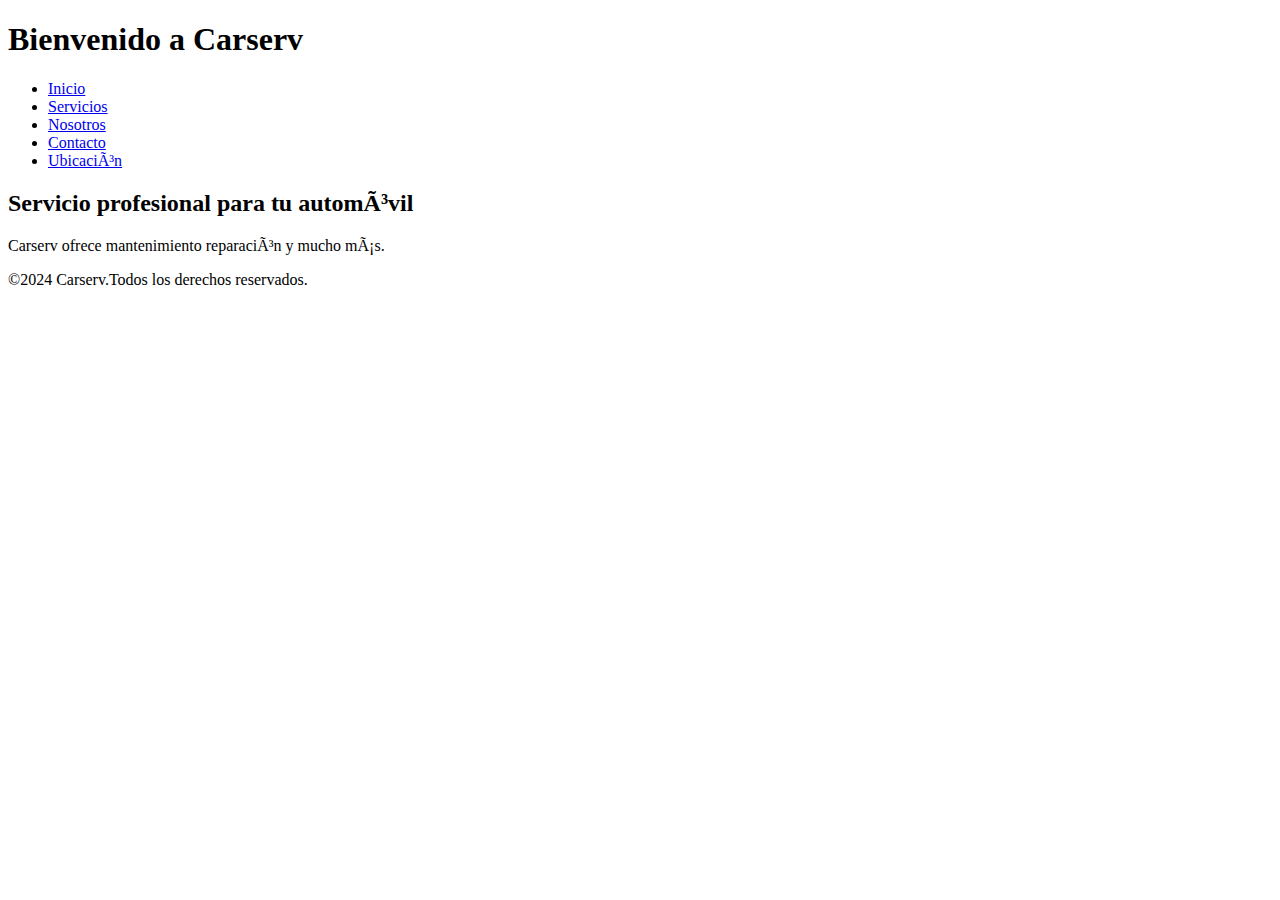
<file: servicios/templates/servicios/Index.html>
<!DOCTYPE html>
<htmal lang="es">
    <head>
        <meta charset="UFT-8">
        <meta name="viewport"
    content="width=device-width, initial-scale=1.0">
    <title>Inicio-Carserv</title> 
    </head>
    <body>
        <header>
            <h1>Bienvenido a Carserv</h1>
            <nav>   
             <ul>
              <li><a href="index.html">Inicio</a></li>
              <li><a href="index.html">Servicios</a></li>
              <li><a href="index.html">Nosotros</a></li>
              <li><a href="index.html">Contacto</a></li>
              <li><a href="index.html">Ubicación</a></li>
             </ul>
            </nav>
        </head>
        <main>
            <section>
                <h2>Servicio profesional para tu automóvil</h2>
                <p>Carserv ofrece mantenimiento reparación y mucho más.</p>
            </section>
        </main>
        <footer>
            <p>&copy;2024 Carserv.Todos los derechos reservados.</p>
        </footer>
    </body>
    </html>
</file>
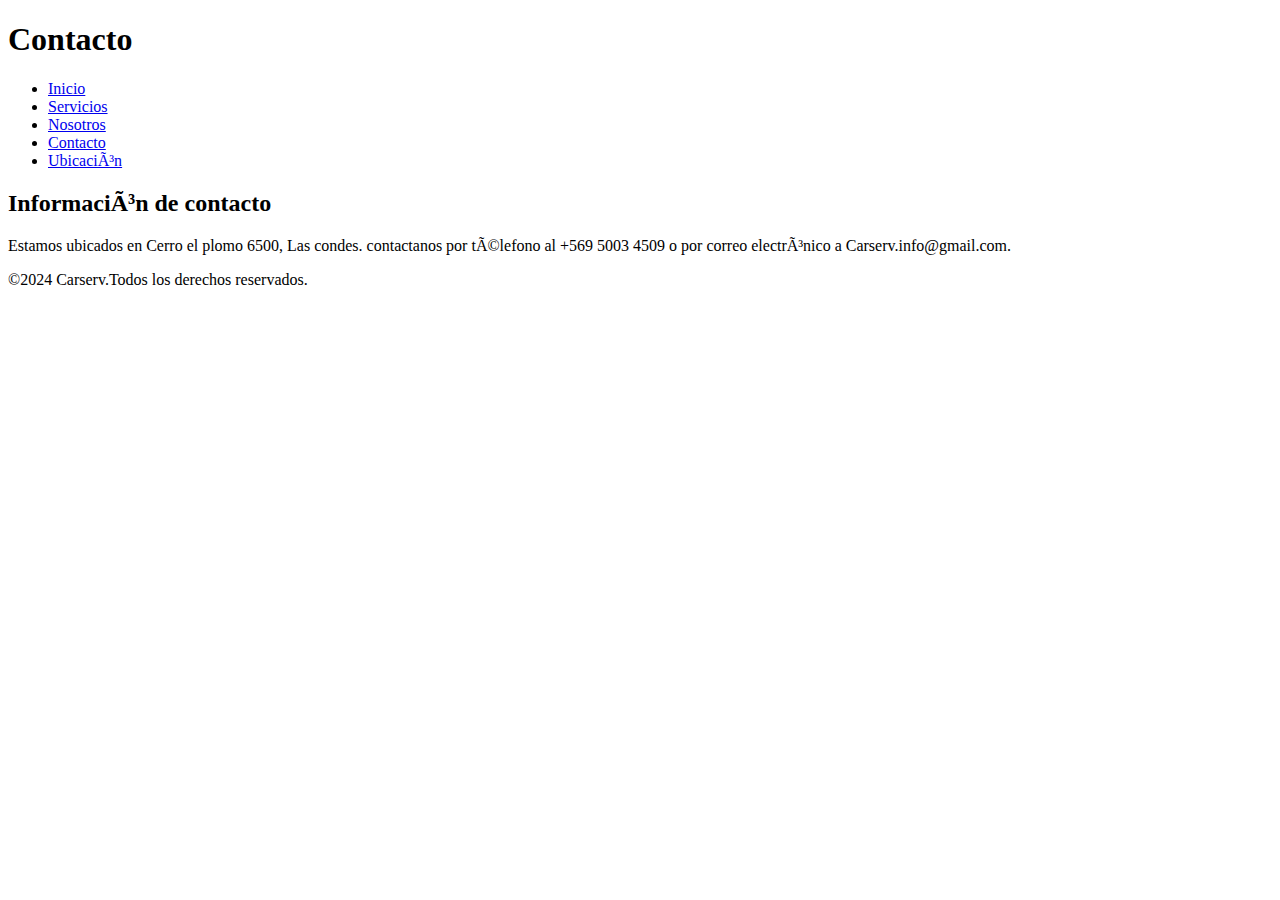
<file: servicios/templates/servicios/Contacto.html>
<!DOCTYPE html>
<htmal lang="es">
    <head>
        <meta charset="UFT-8">
        <meta name="viewport"
    content="width=device-width, initial-scale=1.0">
    <title>Contacto Carserv</title> 
    </head>
    <body>
        <header>
            <h1>Contacto</h1>
            <nav>   
             <ul>
              <li><a href="index.html">Inicio</a></li>
              <li><a href="index.html">Servicios</a></li>
              <li><a href="index.html">Nosotros</a></li>
              <li><a href="index.html">Contacto</a></li>
              <li><a href="index.html">Ubicación</a></li>
             </ul>
            </nav>
        </head>
        <main>
            <section>
                <h2>Información de contacto</h2>
                <p>Estamos ubicados en Cerro el plomo 6500, Las condes.
                  contactanos por télefono al +569 5003 4509 o
                   por correo electrónico a Carserv.info@gmail.com.
                </p>
            </section>
        </main>
        <footer>
            <p>&copy;2024 Carserv.Todos los derechos reservados.</p>
        </footer>
    </body>
    </html>
</file>
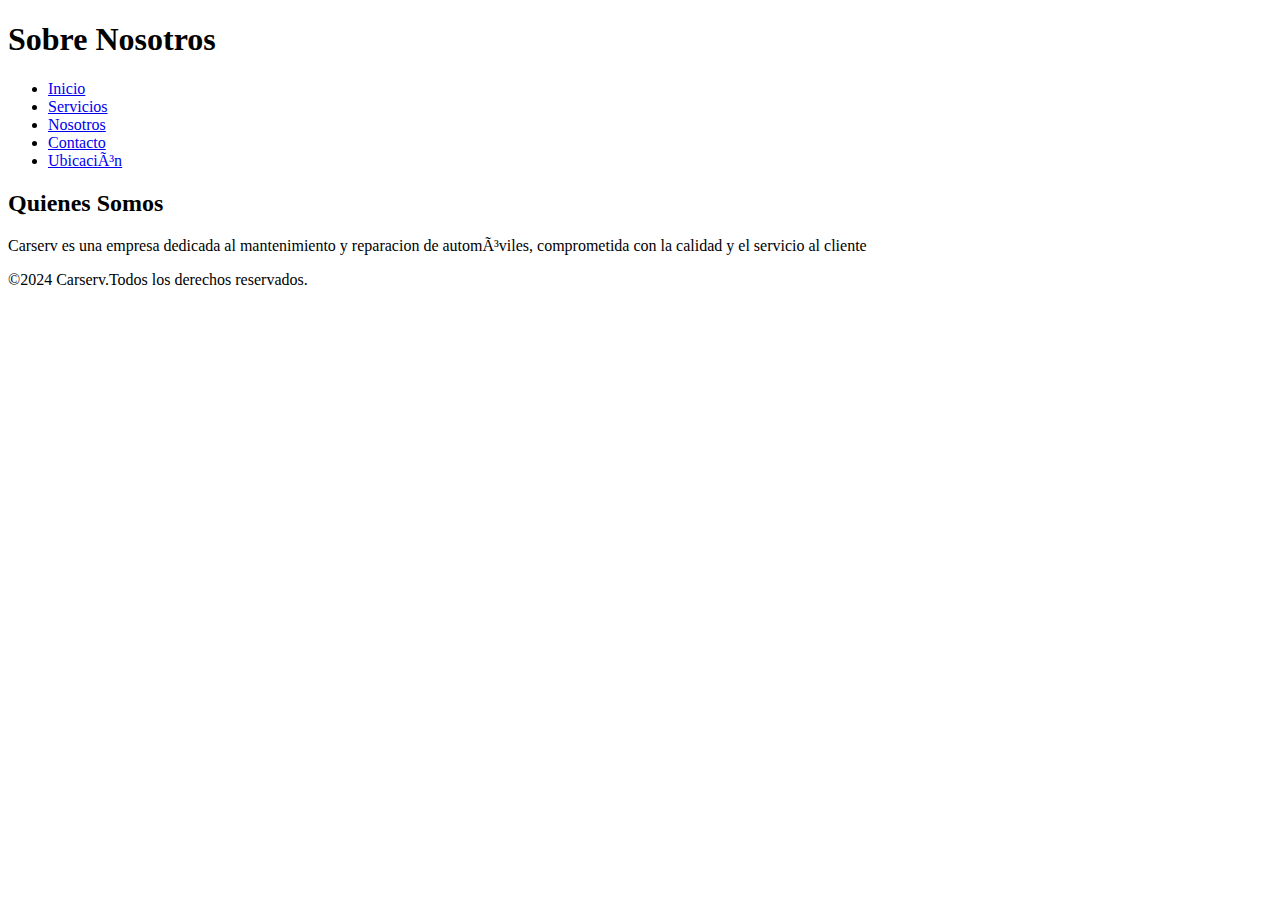
<file: servicios/templates/servicios/Nosotros.html>
<!DOCTYPE html>
<htmal lang="es">
    <head>
        <meta charset="UFT-8">
        <meta name="viewport"
    content="width=device-width, initial-scale=1.0">
    <title>Nosotros</title> 
    </head>
    <body>
        <header>
            <h1>Sobre Nosotros</h1>
            <nav>   
             <ul>
              <li><a href="index.html">Inicio</a></li>
              <li><a href="index.html">Servicios</a></li>
              <li><a href="index.html">Nosotros</a></li>
              <li><a href="index.html">Contacto</a></li>
              <li><a href="index.html">Ubicación</a></li>
             </ul>
            </nav>
        </head>
        <main>
            <section>
                <h2>Quienes Somos</h2>
                <p>Carserv es una empresa dedicada al mantenimiento y 
                   reparacion de automóviles,
                   comprometida con la calidad y el servicio al cliente</p>
            </section>
        </main>
        <footer>
            <p>&copy;2024 Carserv.Todos los derechos reservados.</p>
        </footer>
    </body>
    </html>
</file>
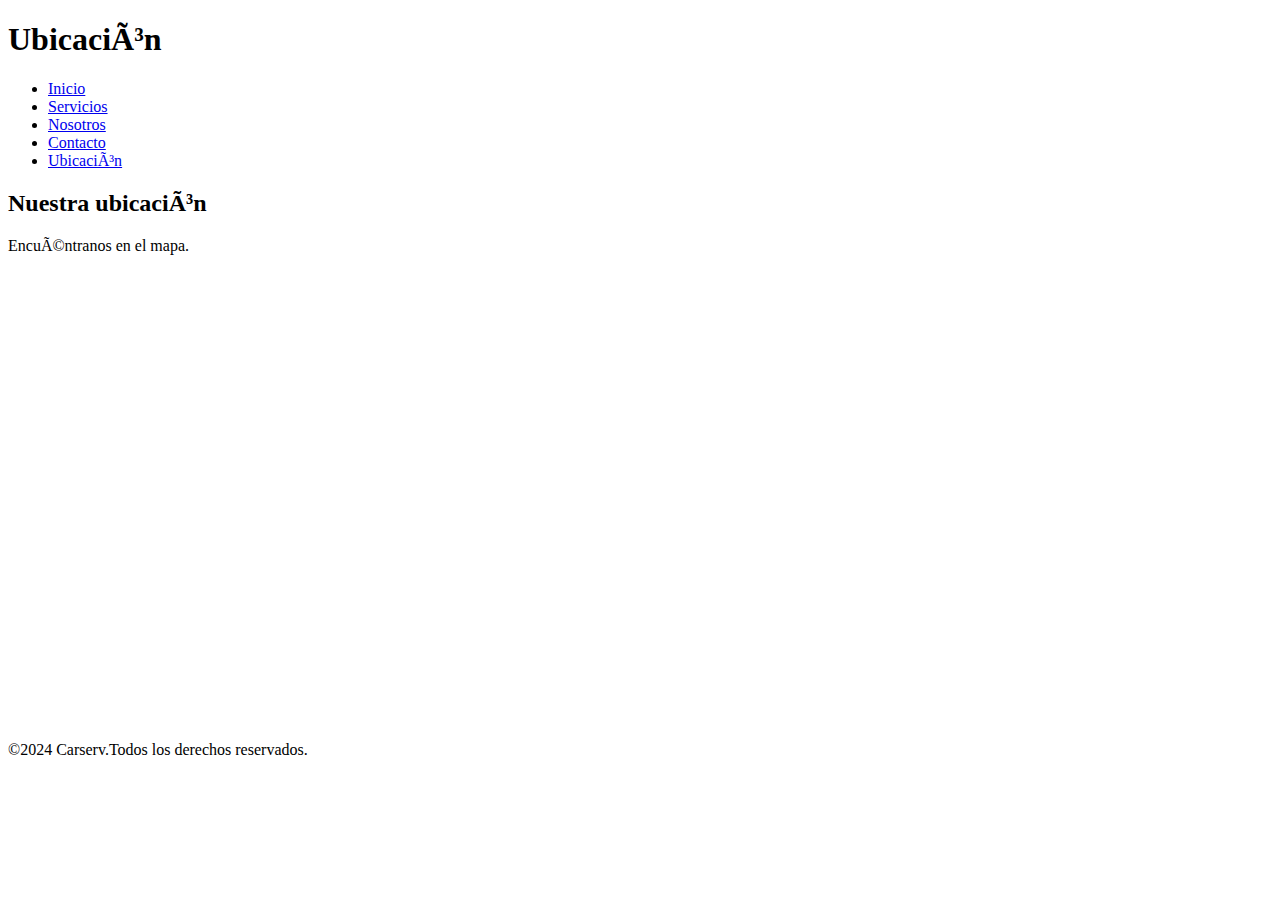
<file: servicios/templates/servicios/Ubicación.html>
<!DOCTYPE html>
<htmal lang="es">
    <head>
        <meta charset="UFT-8">
        <meta name="viewport"
    content="width=device-width, initial-scale=1.0">
    <title>Ubicación-Carserv</title> 
    </head>
    <body>
        <header>
            <h1>Ubicación</h1>
            <nav>   
             <ul>
              <li><a href="index.html">Inicio</a></li>
              <li><a href="index.html">Servicios</a></li>
              <li><a href="index.html">Nosotros</a></li>
              <li><a href="index.html">Contacto</a></li>
              <li><a href="index.html">Ubicación</a></li>
             </ul>
            </nav>
        </head>
        <main>
            <section>
                <h2>Nuestra ubicación</h2>
                <p>Encuéntranos en el mapa.</p>
                <div>
                    <iframe src="https://www.google.com/maps/embed?pb=!1m18!1m12!1m3!1d3330.7519113002995!2d-70.57145622515112!3d-33.40363607340811!2m3!1f0!2f0!3f0!3m2!1i1024!2i768!4f13.1!3m3!1m2!1s0x9662ced97ac77f97%3A0x189a4fd5b617b088!2sCerro%20El%20Plomo%2C%20Las%20Condes%2C%20Regi%C3%B3n%20Metropolitana!5e0!3m2!1ses-419!2scl!4v1721770123503!5m2!1ses-419!2scl"
                     width="600" height="450" style="border:0;" allowfullscreen="" loading="lazy" referrerpolicy="no-referrer-when-downgrade"></iframe>
                </div>
            </section>
        </main>
        <footer>
            <p>&copy;2024 Carserv.Todos los derechos reservados.</p>
        </footer>
    </body>
    </html>
</file>
